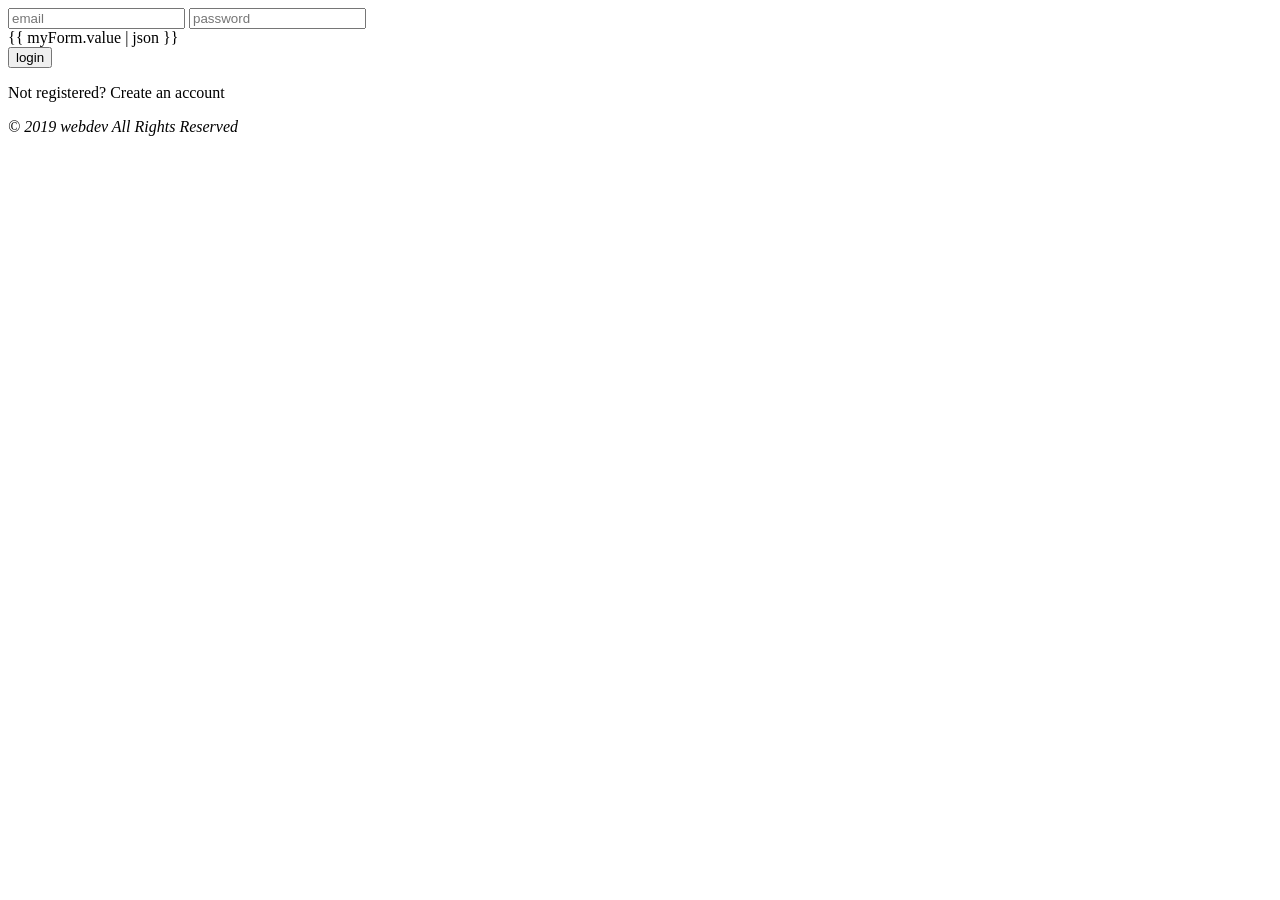
<file: src/app/login/login.component.html>
<body>
  <div class="fluid-container">
  <div class="login-page">
    <div class="form bg-light" >
      <form id="login" class="login-form" [formGroup]="myForm">
        <input formControlName="email"  type="email" placeholder="email" maxlength="30" [(ngModel)]="email" name="email" #usr/>
        <input formControlName="password" type="password" placeholder="password" maxlength="20" [(ngModel)]="password" name="password" #pwd/>
        <div *ngIf="email">
              {{ myForm.value | json }}
        </div>
        <button (click)="validate(usr, pwd)">login</button>
        <p class="message">Not registered? <a routerLink="../join">Create an account</a></p>
      </form>
    </div>
  </div>
  </div>
  <footer class="text-center bg-dark text-danger " style="padding-bottom: 1px; font-style: italic"> &copy; 2019 webdev All Rights Reserved </footer>
  </body>
</file>
